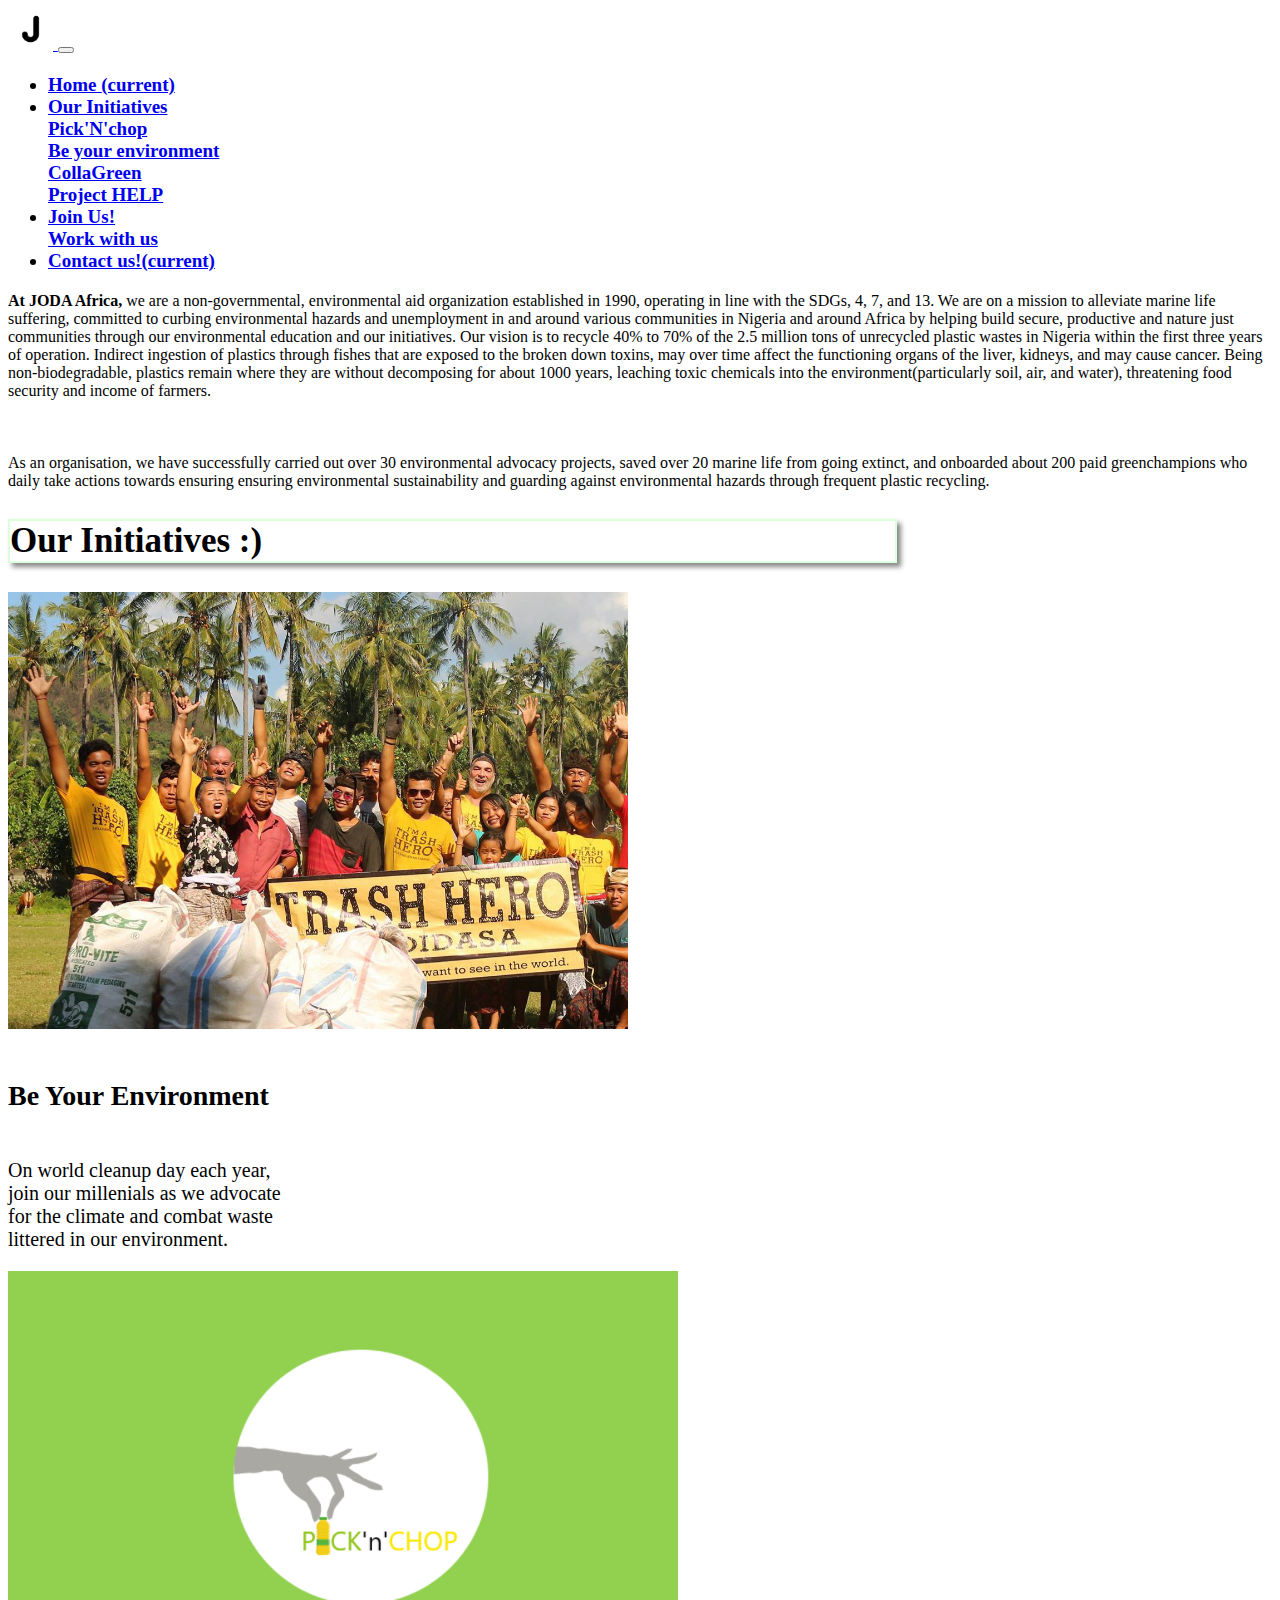
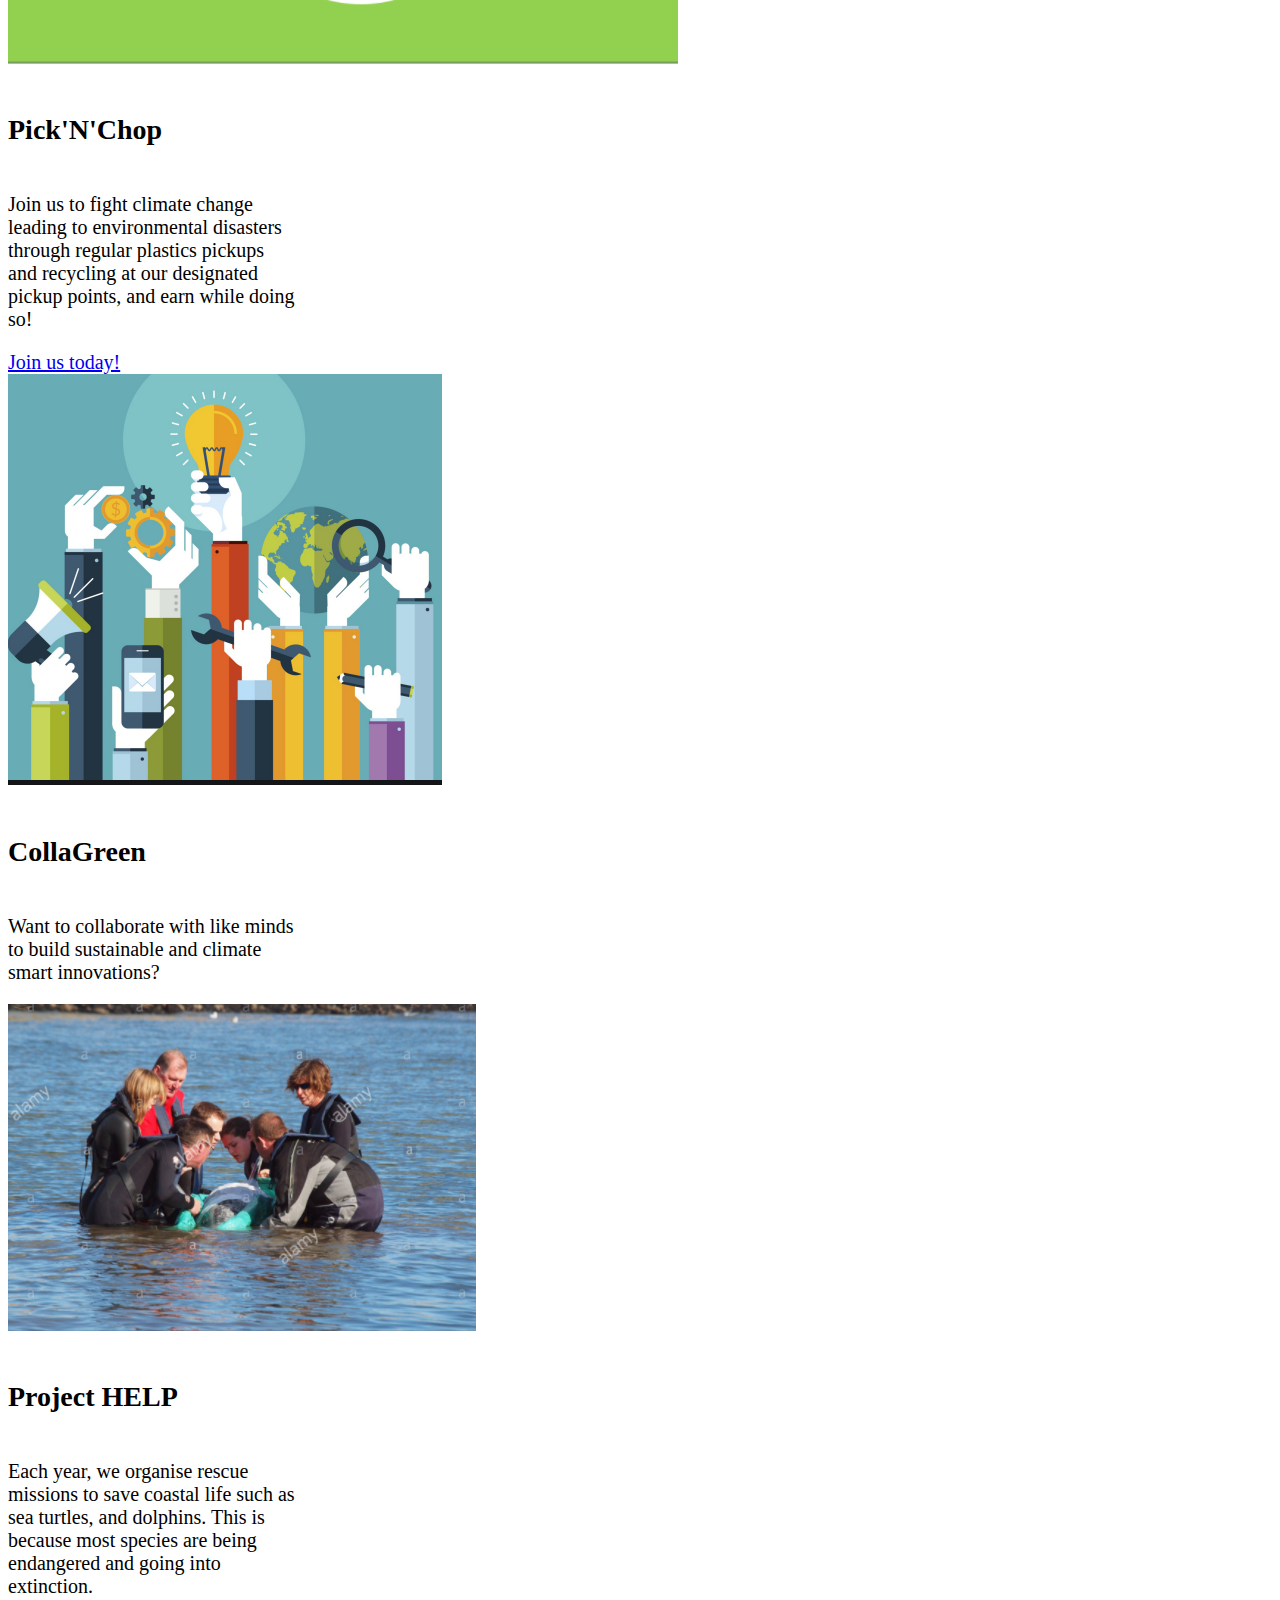
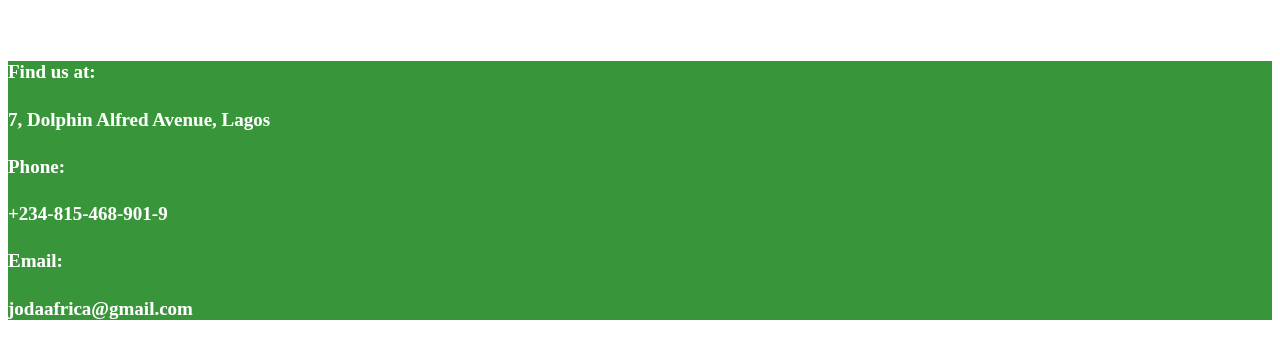
<file: index.html>
<!DOCTYPE html>
<html>
<head>
    <title>JODA Africa</title>
    <link rel="stylesheet" href="https://stackpath.bootstrapcdn.com/bootstrap/4.5.0/css/bootstrap.min.css" integrity="sha384-9aIt2nRpC12Uk9gS9baDl411NQApFmC26EwAOH8WgZl5MYYxFfc+NcPb1dKGj7Sk" crossorigin="anonymous">
<link rel="stylesheet" type="text/css" href="style.css">
<link
rel="stylesheet"
href="https://cdnjs.cloudflare.com/ajax/libs/animate.css/4.1.1/animate.min.css"
/>
</head>
<body class=" bg-light" >
  <nav class="navbar fixed-top navbar-expand-lg navbar-dark bg-success">
    <a class="navbar-brand  animate__animated animate__backInDown " href="#"> <img src="jodafrica.png" width="45" height="42" class="d-inline-block align-top" alt="" loading="lazy">
      </a>
    <button class="navbar-toggler" type="button" data-toggle="collapse" data-target="#navbarSupportedContent" aria-controls="navbarSupportedContent" aria-expanded="false" aria-label="Toggle navigation">
      <span class="navbar-toggler-icon"></span>
    </button>
  
    <div class="collapse navbar-collapse" id="navbarSupportedContent">
      <ul class="navbar-nav ml-auto">
        <li class="nav-item active">
          <a class="nav-link" href="#home" >Home <span class="sr-only">(current)</span></a>
        </li>
        <li class="nav-item dropdown active" >
          <a class="nav-link dropdown-toggle" href="#" id="navbarDropdown" role="button" data-toggle="dropdown" aria-haspopup="true" aria-expanded="false">
           Our Initiatives
          </a>
          <div class="dropdown-menu" aria-labelledby="navbarDropdown">
            <a class="dropdown-item" href="#picking" >Pick'N'chop</a>
            <div class="dropdown-divider"></div>
            <a class="dropdown-item" href="#enviro" >Be your environment </a>
            <div class="dropdown-divider"></div>
            <a class="dropdown-item" href="#colla" >CollaGreen </a>
            <div class="dropdown-divider"></div>
            <a class="dropdown-item" href="#hellp" >Project HELP </a>
          </div>
          </li>
          <li class="nav-item dropdown active" >
            <a class="nav-link dropdown-toggle" href="#" id="navbarDropdown" role="" data-toggle="dropdown" aria-haspopup="true" aria-expanded="false">
             Join Us!
            </a>
            <div class="dropdown-menu" aria-labelledby="navbarDropdown">
              <a class="dropdown-item" href="JODA AFRICA first form!.html" id="p">Work with us</a>          
            </li>
            <li class="nav-item active">
              <a class="nav-link" href="#contact" >Contact us!<span class="sr-only">(current)</span></a>
            </li>
      </ul>
    </div>
  </nav>

      <div class="jumbotron bg-light" id="home">
        <p class="lead"><b class="bid">At JODA Africa,</b> we are a non-governmental, environmental aid organization established in 1990, operating in line with the SDGs, 4, 7, and 13. We are on a mission to alleviate marine life suffering, committed to curbing environmental hazards and unemployment in and around various communities in Nigeria and around Africa by helping build secure, productive and nature just communities through our environmental education and our initiatives. Our vision is to recycle 40% to 70% of the 2.5 million tons of unrecycled plastic wastes in Nigeria within the first three years of operation. Indirect ingestion of plastics through fishes that are exposed to the broken down toxins, may over time affect the functioning organs of the liver, kidneys, and may cause cancer. Being non-biodegradable, plastics remain where they are without decomposing for about 1000 years, leaching toxic chemicals into the environment(particularly soil, air, and water), threatening food security and income of farmers.</p>
        <br>  <p class="lead">As an organisation, we have successfully carried out over 30 environmental advocacy projects, saved over 20 marine life from going extinct,  and onboarded about 200 paid greenchampions who daily take actions towards ensuring ensuring environmental sustainability and guarding against environmental hazards through frequent plastic recycling. </p>
       
      </div>
      <div class="d-flex justify-content-center text-center">
      <h2 class="hero animate__animated animate__lightSpeedInRight">Our Initiatives :)</h2>
      </div>
      <div class=" row mx-auto  mt-5 ml-5 mr-5">
        <div class="card  ml-5 mr-5 mb-5 col-sm-4 md-4 lg-6" id="enviro" style="width: 18rem;">
          <img src="trash.PNG" class="card-img-top" alt="...">
          <div class="card-body">
            <h5 class="card-title" >Be Your Environment</h5>
            <p class="card-text">On world cleanup day each year, join our millenials as we advocate for the climate and combat waste littered in our environment.</p>
            
          </div>
        </div>
      <div class="card mx-auto   mb-5 col-sm-4 md-4 lg-6 " id="picking" style="width: 18rem;">
        <img src="pick.PNG" class="card-img-top" alt="..." >
        <div class="card-body ">
          <h5 class="card-title">Pick'N'Chop</h5>
          <p class="card-text">Join us to fight climate change leading to environmental disasters through regular plastics pickups and recycling at our designated pickup points, and earn while doing so!</p>
          <a href="#" class="led btn btn-success">Join us today!</a>
        </div>
      </div>
      </div>
      
      <div class=" row mx-auto   mt-5 ml-5  ">
        <div class="card ml-5  mb-5 col-sm-4 md-4 lg-6 " style="width: 18rem;">
          <img src="collabo.PNG" class="card-img-top" alt="...">
          <div class="card-body">
            <h5 class="card-title" id="colla">CollaGreen</h5>
            <p class="card-text">Want to collaborate with like minds to build sustainable and climate smart innovations?</p>
          </div>
        </div>
        
        <div class="card mx-auto  mb-5 col-sm-4 md-4 lg-6" id="hellp" style="width: 18rem;">
          <img src="whale.PNG" class="card-img-top" alt="...">
          <div class="card-body">
            <h5 class="card-title" >Project HELP</h5>
            <p class="card-text">Each year, we organise rescue missions to save coastal life such as sea turtles, and dolphins. This is because most species are being  endangered and going into extinction.</p>
            
          </div>
        </div>
        </div>
        </div>
    
<br>
            <div class="fluid ">
              <div class="footer text-center" id="contact">
                <div class=" row container firstfooter">
                  <div class="col-md-4">
                    <h4 class="ada">Find us at: </h4>
                    <p class="ada">7, Dolphin Alfred Avenue, Lagos</p>
                  </div>
                  <div class="col-md-4">
                    <h4 class="ada">Phone: </h4>
                    <p class="ada">+234-815-468-901-9</p>
                  </div>
                
                  <div class=" ada col-md-4" >
                    <h4 class="ada">Email:</h4>
                    <p class="ada"> jodaafrica@gmail.com</p>
                    
                  </div>
    </div>
<script src="https://code.jquery.com/jquery-3.5.1.slim.min.js" integrity="sha384-DfXdz2htPH0lsSSs5nCTpuj/zy4C+OGpamoFVy38MVBnE+IbbVYUew+OrCXaRkfj" crossorigin="anonymous"></script>
<script src="https://cdn.jsdelivr.net/npm/popper.js@1.16.0/dist/umd/popper.min.js" integrity="sha384-Q6E9RHvbIyZFJoft+2mJbHaEWldlvI9IOYy5n3zV9zzTtmI3UksdQRVvoxMfooAo" crossorigin="anonymous"></script>
<script src="https://stackpath.bootstrapcdn.com/bootstrap/4.5.0/js/bootstrap.min.js" integrity="sha384-OgVRvuATP1z7JjHLkuOU7Xw704+h835Lr+6QL9UvYjZE3Ipu6Tp75j7Bh/kR0JKI" crossorigin="anonymous"></script>
</body>
</html>
</file>
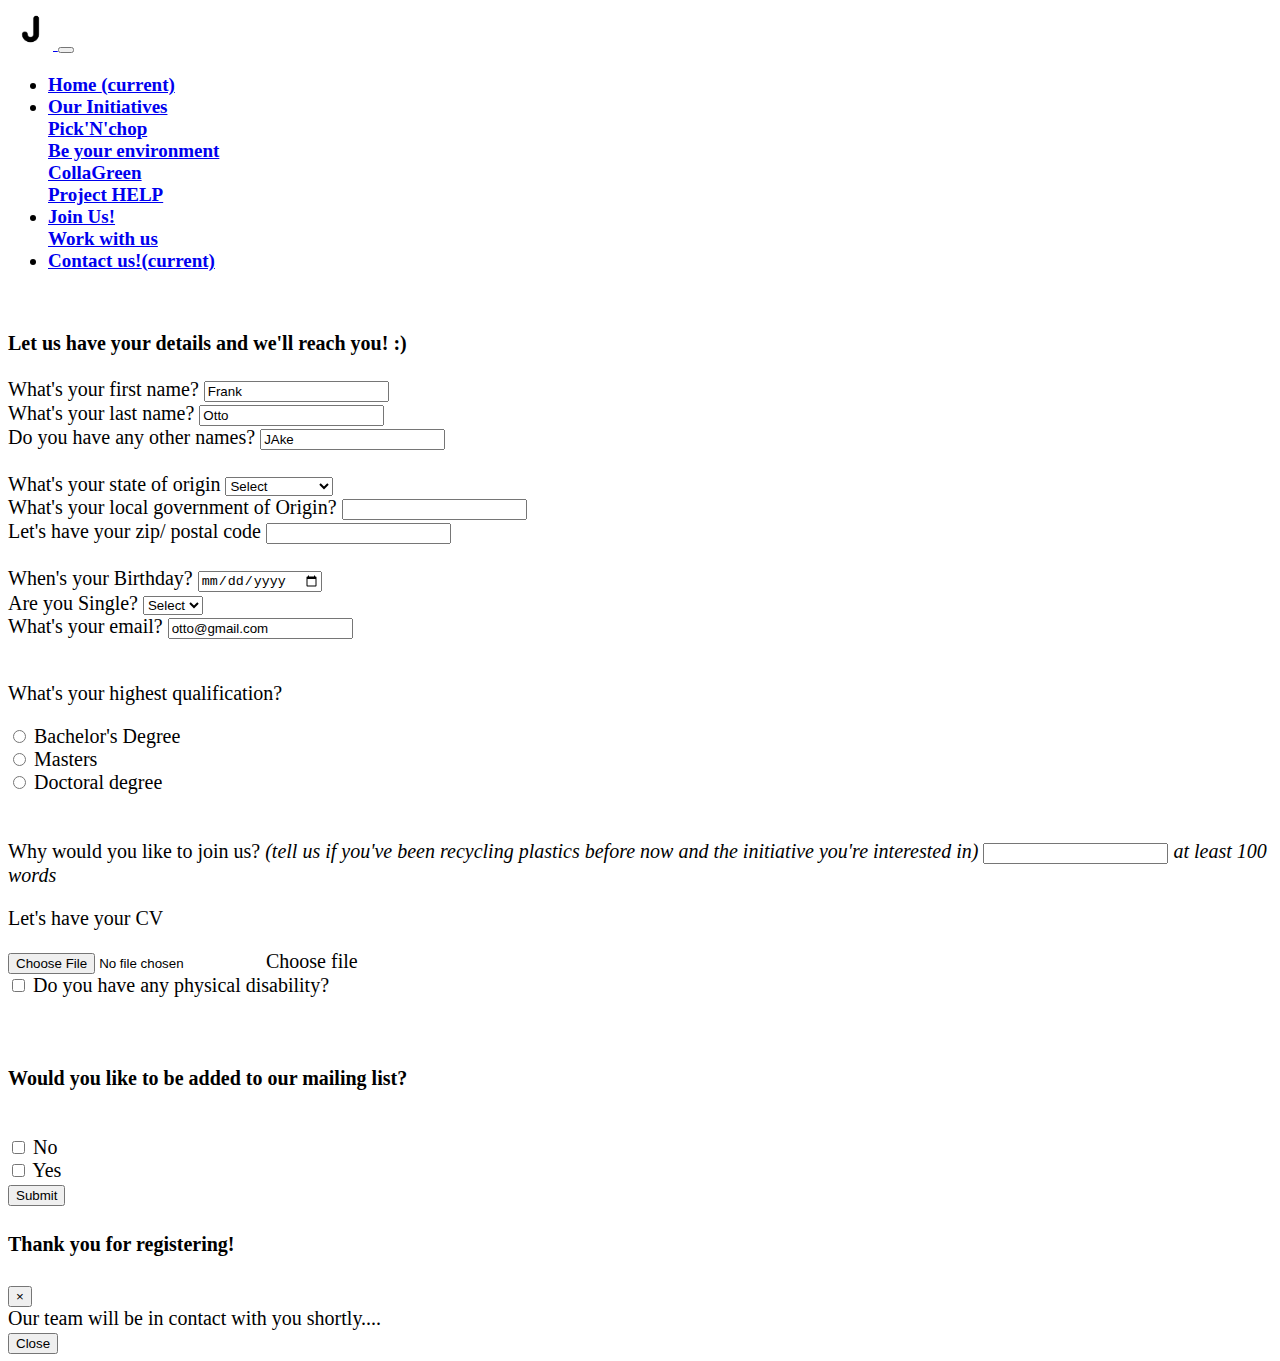
<file: JODA AFRICA first form!.html>
<!DOCTYPE html>
<html>
<head>
	<title>Register</title>
	<link rel="stylesheet" href="https://stackpath.bootstrapcdn.com/bootstrap/4.5.0/css/bootstrap.min.css" integrity="sha384-9aIt2nRpC12Uk9gS9baDl411NQApFmC26EwAOH8WgZl5MYYxFfc+NcPb1dKGj7Sk" crossorigin="anonymous">
	<link rel="stylesheet" type="text/css" href="form.css">
</head>
<body>
	<nav class="navbar fixed-top navbar-expand-lg navbar-dark bg-success">
		<a class="navbar-brand  animate__animated animate__backInDown " href="#"> <img src="jodafrica.png" width="45" height="42" class="d-inline-block align-top" alt="" loading="lazy">
		  </a>
		<button class="navbar-toggler" type="button" data-toggle="collapse" data-target="#navbarSupportedContent" aria-controls="navbarSupportedContent" aria-expanded="false" aria-label="Toggle navigation">
		  <span class="navbar-toggler-icon"></span>
		</button>
	  
		<div class="collapse navbar-collapse" id="navbarSupportedContent">
			<ul class="navbar-nav ml-auto">
			  <li class="nav-item active">
				<a class="nav-link" href="/project/index.html#home" >Home <span class="sr-only">(current)</span></a>
			  </li>
			  <li class="nav-item dropdown active" >
				<a class="nav-link dropdown-toggle" href="#" id="navbarDropdown" role="button" data-toggle="dropdown" aria-haspopup="true" aria-expanded="false">
				 Our Initiatives
				</a>
				<div class="dropdown-menu" aria-labelledby="navbarDropdown">
				  <a class="dropdown-item" href="/project/index.html#picking" >Pick'N'chop</a>
				  <div class="dropdown-divider"></div>
				  <a class="dropdown-item" href="/project/index.html#enviro" >Be your environment </a>
				  <div class="dropdown-divider"></div>
				  <a class="dropdown-item" href="/project/index.html#colla" >CollaGreen </a>
				  <div class="dropdown-divider"></div>
				  <a class="dropdown-item" href="/project/index.html#hellp" >Project HELP </a>
				</div>
				</li>
				<li class="nav-item dropdown active" >
				  <a class="nav-link dropdown-toggle" href="#" id="navbarDropdown" role="" data-toggle="dropdown" aria-haspopup="true" aria-expanded="false">
				   Join Us!
				  </a>
				  <div class="dropdown-menu" aria-labelledby="navbarDropdown">
					<a class="dropdown-item" href="JODA AFRICA first form!.html" >Work with us</a>          
				  </li>
				  <li class="nav-item active">
					<a class="nav-link" href="/project/index.html#contact" >Contact us!<span class="sr-only">(current)</span></a>
				  </li>
			</ul>
		  </div>
	  </nav>
	<div class="put mt-5">
<br>
	<!--Use GET, not Post -->
	<div class="container ml-4">
	<form method="GET" action.php>
		<br>
			<div>
				<strong>Let us have your details and we'll reach you! :)</strong>	
				
			</div>
			<br>
			<div class="form-row">
				<div  class="col-md-3 mb-3">
			  <label for="first name">What's your first name?</label>
			  <input type="text" class="form-control" id="first name" value="Frank" required>
			</div>
		 	<div class="col-md-3 mb-3">
			  <label for="Last name">What's your last name?</label>
			  <input type="text" class="form-control" id="Last name" value="Otto" required>
			</div>
		  <div class="col-md-3 mb-3">
			<label for="other names">Do you have any other names?</label>
			<input type="text" class="form-control" id="other names" value="JAke" required>
		  </div>
		</div>
		  <br>
		<div class="form-row">
			<div class="col-md-3 mb-3">
			  <label for="State of Origin">What's your state of origin</label>
			  <select class="custom-select" id="State of Origin" required>
				<option selected disabled value="">Select</option>
				<option>Abia</option>
				<option>Adamawa</option>
				<option>Akwa Ibom</option>
				<option>Anambra</option>
				<option>Bauchi</option>
				<option>Bayelsa</option>
				<option>Benue</option>
				<option>Borno</option>
				<option>Cross-River</option>
				<option>Delta</option>
				<option>Ebonyi</option>
				<option>Edo</option>
				<option>Enugu</option>
				<option>Gombe</option>
				<option>Imo</option>
				<option>Jigawa</option>
				<option>Kaduna</option>
				<option>KAno</option>
				<option>Katsina</option>
				<option>Kebbi</option>
				<option>Kogi</option>
				<option>Kwara</option>
				<option>Lagos</option>
				<option>Nassarawa</option>
				<option>Niger</option>
				<option>Ogun</option>
				<option>Osun</option>
				<option>Oyo</option>
				<option>Plateau</option>
				<option>Rivers</option>
				<option>Sokoto</option>
				<option>Taraba</option>
				<option>Yobe</option>
				<option>Zamfara</option>
				<option>Not a Nigerian</option>
			  </select>
			</div>
				<div class="col-md-4 mb-3">
				  <label for="local government">What's your local government of Origin?</label>
				  <input type="text" class="form-control" id="local government" required>
				</div>
			<div class="col-md-2 mb-3">
			  <label for="zipcode">Let's have your zip/ postal code</label>
			  <input type="text" class="form-control" id="zipcode" required>
			</div>
		  </div>
		  <br>
		  <div class="form-row">
			<div class="col-md-3 mb-3">
			  <label for="Birthday?">When's your Birthday?</label>
			  <input type="date" class="form-control" id="Birthday?" required>
			</div>
				
					<div class="col-md-3 mb-3">
					  <label for="marital status">Are you Single?</label>
					  <select class="custom-select" id="marital status" required>
						<option selected disabled value="">Select</option>
						<option>Yes</option>
						<option>No</option>
					  </select>
					</div>
					<div class="col-md-3 mb-3">
						<label for="Email">What's your email?</label>
						<input type="email" min="6" class="form-control" id="email" value="otto@gmail.com" required>
					  </div>
		  </div>
		  <br>
		  
		  
		  <p>What's your highest qualification?</p>
		  <div class="custom-control custom-radio custom-control-inline">
			<input type="radio" id="customRadioInline1" name="customRadioInline1" class="custom-control-input">
			<label class="custom-control-label" for="customRadioInline1">Bachelor's Degree</label>
		  </div>
		  <div class="custom-control custom-radio custom-control-inline">
			<input type="radio" id="customRadioInline2" name="customRadioInline1" class="custom-control-input">
			<label class="custom-control-label" for="customRadioInline2">Masters </label>
		  </div>
		  <div class="custom-control custom-radio custom-control-inline">
			<input type="radio" id="customRadioInline3" name="customRadioInline3" class="custom-control-input">
			<label class="custom-control-label" for="customRadioInline3">Doctoral degree</label>
		  </div>
		
		  <br>
		
		  <br>
	
		  <div class="form-row">
			<div class="col-md-7 mb-3">
			  <label for="motivation">Why would you like to join us? <i>(tell us if you've been recycling plastics before now and the initiative you're interested in)</i></label>
			  <input type="text" class="form-control" id="motivation" required>
			  
			  <i>at least 100 words</i>
			</div>
		  </div>
		  <p>Let's have your CV</p>
		  <div class="custom-file">
			<div class="col-md-6 mb-3">
			<input type="file" class="custom-file-input" id="customFile">
			<label class="custom-file-label" for="customFile">Choose file</label>
		  </div>
		  <div class="form-row">
			<div class="custom-control custom-switch">
			  <input type="checkbox" class="custom-control-input" id="customSwitch1">
			  <label class="custom-control-label" for="customSwitch1">Do you have any physical disability?</label>
			</div>
		  </div>
		  <br>
		  <h6 class="container">Would you like to be added to our mailing list?</h6>
		  <div class="form-check form-check-inline">
			<input class="form-check-input" type="checkbox" id="inlineCheckbox1" value="option1">
			<label class="form-check-label" for="inlineCheckbox1">No</label>
		  </div>
		  <div class="form-check form-check-inline">
			<input class="form-check-input" type="checkbox" id="inlineCheckbox2" value="option2">
			<label class="form-check-label" for="inlineCheckbox2">Yes</label>
		  </div>
		  
		
		  <div class="text-center">
			<button type="button" class="btn btn-success btn-lg" data-toggle="modal" data-target="#myModal">Submit</button>
			<div class="modal" id="myModal">
				<div class="modal-dialog">
				  <div class="modal-content">
			  
					<!-- Modal Header -->
					<div class="modal-header">
					  <h4 class="modal-title"> Thank you for registering!</h4>
					  <button type="button" class="close" data-dismiss="modal">&times;</button>
					</div>
			  
					<!-- Modal body -->
					<div class="modal-body">
					Our team will be in contact with you shortly....
					</div>
			  
					<!-- Modal footer -->
					<div class="modal-footer">
					  <button type="button" class="btn btn-success" data-dismiss="modal">Close</button>
					</div>
			  
				  </div>
				</div>
			  </div>
		</div>
	

		</form>
	</div>
	</div>

<script src="https://code.jquery.com/jquery-3.5.1.slim.min.js" integrity="sha384-DfXdz2htPH0lsSSs5nCTpuj/zy4C+OGpamoFVy38MVBnE+IbbVYUew+OrCXaRkfj" crossorigin="anonymous"></script>
<script src="https://cdn.jsdelivr.net/npm/popper.js@1.16.0/dist/umd/popper.min.js" integrity="sha384-Q6E9RHvbIyZFJoft+2mJbHaEWldlvI9IOYy5n3zV9zzTtmI3UksdQRVvoxMfooAo" crossorigin="anonymous"></script>
<script src="https://stackpath.bootstrapcdn.com/bootstrap/4.5.0/js/bootstrap.min.js" integrity="sha384-OgVRvuATP1z7JjHLkuOU7Xw704+h835Lr+6QL9UvYjZE3Ipu6Tp75j7Bh/kR0JKI" crossorigin="anonymous"></script>
</body>
</html>
</file>
<file: style.css>
.body{
    background-color: white;
}

.card:hover{
    box-shadow: 8px 8px 5px limegreen;    
    transform: scale(1.1);

} 


.ml-5{
margin-right: 100px;
}
.bid{
    font-weight: bold;
    font-family: 'Droid';
}
.hero{
    font-weight: bold;
    border-bottom: 2px solid rgb(220, 255, 226);
    border-right: 2px solid rgb(220, 255, 220);
    border-left: 2px solid rgb(220, 255, 220);
    border-top: 2px solid rgb(220, 255, 220);
    box-shadow: 4px 4px 5px #888888;
    width: 70%;
    align-content: center;
    font-size: 35px;
    font-family: 'Droid';
}
.hero:hover{
    transform: scale(0.5) ;
   
}
.card-title{
    font-size: 28px;
    font-weight: bold;
    font-family: 'Droid';
}

@media (min-width: 320px) and (max-width: 1199.98px) { 
    .lead{
        font-size: 45px;
        font-family: 'Droid';

    }
    .card-body{
        font-size: 45px;
        font-family: 'Droid';
        
    }
    .led{
        font-size: 35px;
    }
    .card:hover{
        box-shadow: 8px 8px 5px limegreen;    
        transform: scale(1.1);
    
    } 
    .card-title{
        font-size: 45px;
        font-family: 'Droid';
    }
    .card-text{
        font-size: 35px;
        font-family: 'Droid';
    }
    
    
    .hero{
        font-weight: bold;
        border-bottom: 2px solid rgb(220, 255, 226);
        border-right: 2px solid rgb(220, 255, 220);
        border-left: 2px solid rgb(220, 255, 220);
        border-top: 2px solid rgb(220, 255, 220);
        box-shadow: 4px 4px 5px #888888;
        width: 60%;
        font-size: 60px;
        font-family: 'Droid';
        align-content: center;
    }
    .card{
      
        margin-right: 6%;
        margin-bottom: 6%;
        width: 22rem;
    }
    
    .row{
        margin-left: 10%;
              
    }
    .ada{
        font-size: 35px;
    }
    .nav-item{
        font-size: 35px;
    }
 }
 .card-body{
    font-size: 20px;
    font-family: 'Droid';
    
}
.navbar{
   
    font-style: inherit;
    font-weight: bolder;
    font-size: 19px;
    font-family: 'Droid';
    box-shadow: 2px 2px 2px 2px white;
    
}

.lead{
    margin-top: 20px;
    font-family: 'Droid';
}


.footer {
    position: sticky;
    left: 0;
    bottom: 0;
    width: 100%;
    background-color: rgba(1, 119, 1, 0.781);
    color: white;
    text-align: left;
    font-weight: bolder ;
    font-size: 19px;
    font-family: 'Droid';
 }
</file>
<file: form.css>
/* selector{
	property: value;
} */
.put{
	background-color: #fff;
}
.navbar{
   
    font-style: inherit;
    font-weight: bolder;
    font-size: 19px;
    font-family: 'Droid';
    box-shadow: 2px 2px 2px 2px white;
    
}
.container{
	
        font-size: 20px;
        font-family: 'Droid';
        
 
}

.fixed-top{
    background-color: rgba(0, 252, 21,);
}

/* h4{
	font-style: oblique;
	border-bottom: 2px solid cornsilk;
	border-right: 2px solid cornsilk;
	text-align: center;
	box-shadow: 4px 4px 5px #888888;
	margin-top: 5px;
	text-align: center;
} */
</file>
